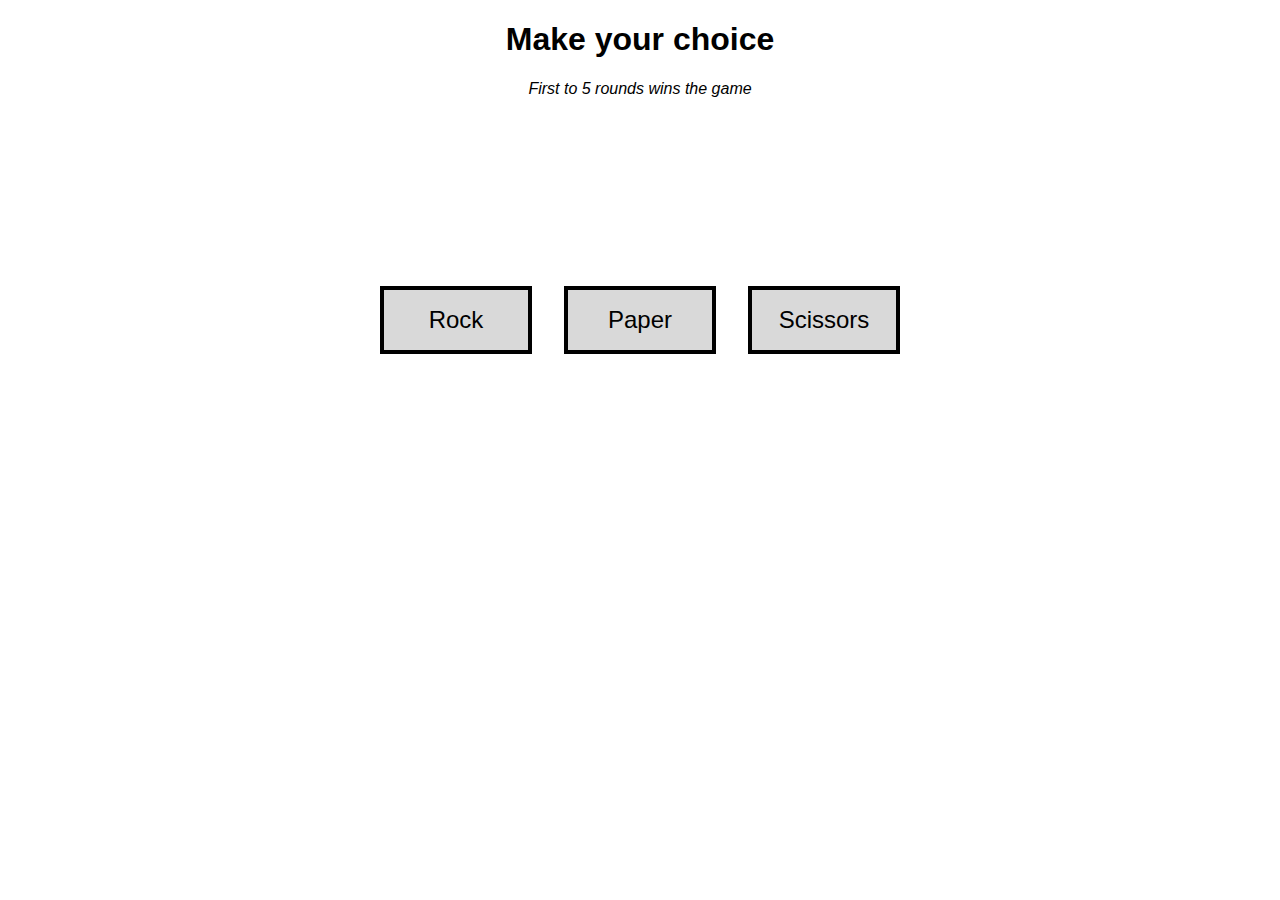
<file: index.html>
<!DOCTYPE html>
<html>

<head>
    <title>Rock Paper Scissors</title>
    <link rel="stylesheet" href="style.css">
    <meta name="viewport" content="width=device-width, initial-scale=1.0">
</head>

<body>

    <div class="page">
        <header class="twentypercentheight">
            <h1>Make your choice</h1>
            <div><em>First to 5 rounds wins the game</em></div>
        </header>
        <div class="fivepercentheight" id="score"></div>
        <div class="fivepercentheight" id="feedback">
        </div>
        <div class="buttons">
            <div class=button id="Rock">Rock</div>
            <div class=button id="Paper">Paper</div>
            <div class=button id="Scissors">Scissors</div>
        </div>
        <footer class="footer"></footer>
    </div>
    <script src="script.js"></script>
</body>

</html>
</file>
<file: style.css>
html, body {
    height: 100%;
    margin: 0;
}

.page {
    display: flex;
    flex-flow: column;
    text-align: center;
    font-family: sans-serif;
    height: 100%;
}

.page>* {
    flex: 1;
}

.buttons {
    display: flex;
    flex: 1 100%;
    min-height: 30vh;
    max-height: 50vh;
    align-items: flex-start;
    justify-content: center;
}

@media all and (max-width: 600px) {
    .buttons {
        flex-flow: column wrap;
        align-items: center;
    }
}

.button {
    border: .25rem solid black;
    margin: 1rem;
    font-size: 1.5rem;
    padding: 1rem .5rem;
    width: 8rem;
    text-align: center;
    background: rgba(0, 0, 0, 0.15);
    cursor: pointer;
    user-select: none;
}

.button:hover {
    font-weight: bold;
    background: rgba(0, 0, 0, 0.25);
    border: .30rem solid black;
}

.fivepercentheight {
    max-height: 5vh;
}

.twentypercentheight {
    max-height: 20vh;
}

.footer {
    width: 100%;
    overflow: auto;
}

h1 {
    font-size: 2rem;
}
</file>
